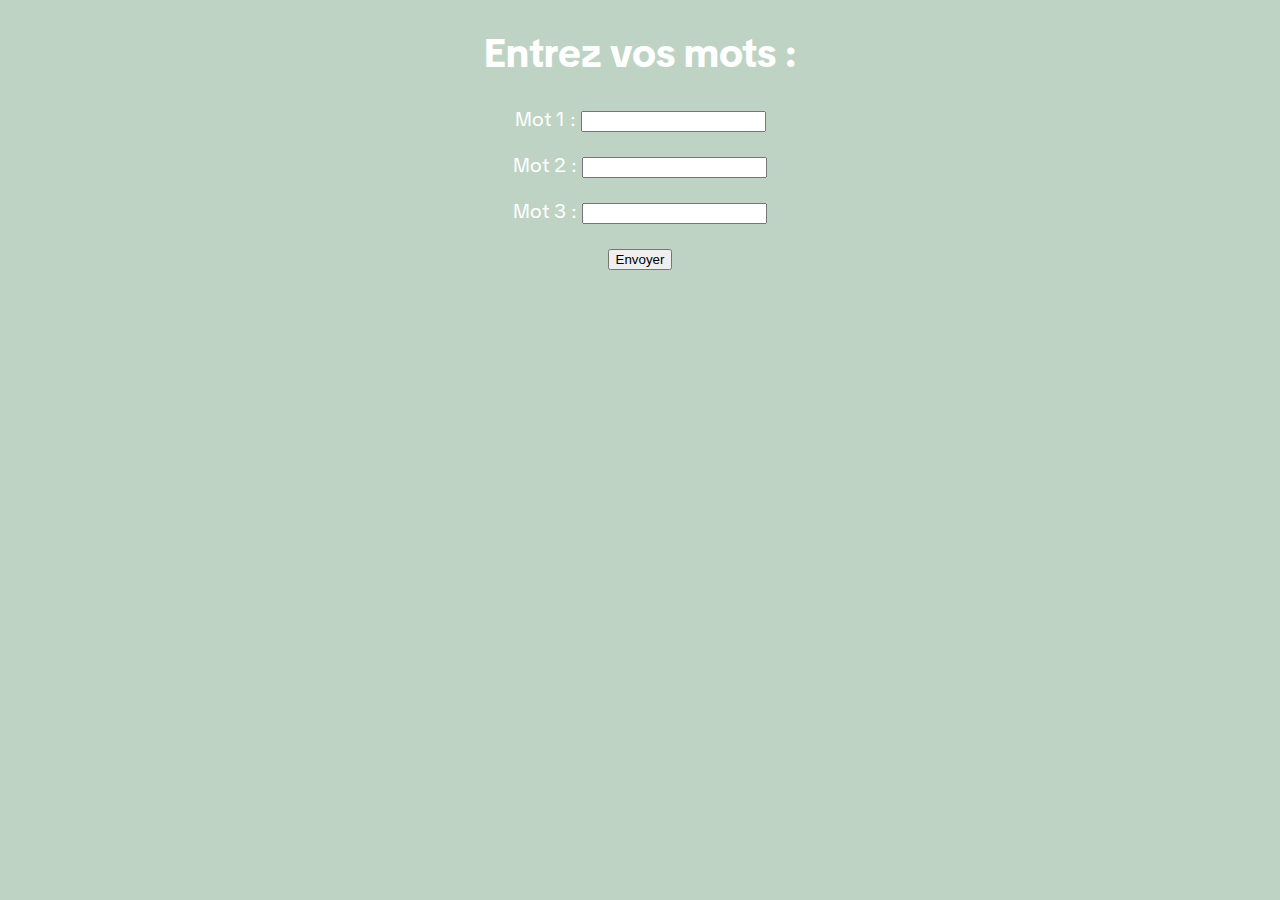
<file: src/index.html>
<!doctype html>

<html lang="fr">

  <head>
    <meta charset="utf-8">
    <meta name="viewport" content="width=device-width">
    <title>Code names</title>
    <link rel="stylesheet" href="CSS/style.css" type="text/css">

    <link rel="preconnect" href="https://fonts.googleapis.com">
    <link rel="preconnect" href="https://fonts.gstatic.com" crossorigin>
    <link rel="stylesheet" href="https://fonts.googleapis.com/css2?family=TikTok+Sans" rel="stylesheet">
    <style>
      body {
        font-family: 'TikTok Sans', serif;
        font-size: 20px;
      }
    </style>
  </head>

  <body>
    <div class="align_center">
      <h1>Entrez vos mots :</h1>
      <form>
        <p>Mot 1 : <input type="text"></p>
        <p>Mot 2 : <input type="text"></p>
        <p>Mot 3 : <input type="text"></p>
      </form>
      <input type="button" value="Envoyer" />
    </div>
  </body>

</html>
</file>
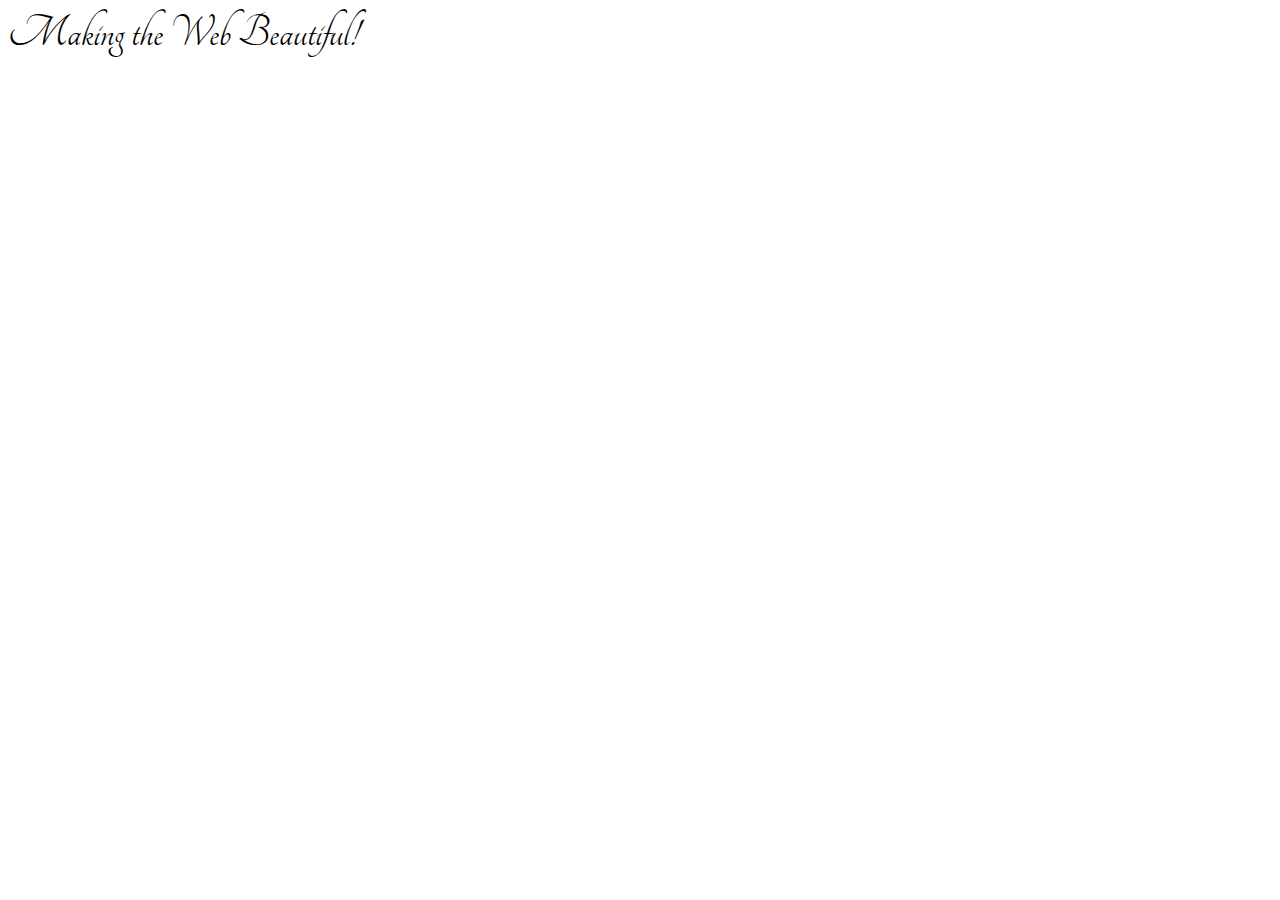
<file: src/font_test.html>
<html>
  <head>
    <meta charset="utf-8">
    <link rel="stylesheet"
          href="https://fonts.googleapis.com/css?family=Tangerine">
    <style>
      body {
        font-family: 'Tangerine', serif;
        font-size: 48px;
      }
    </style>
  </head>
  <body>
    <div>Making the Web Beautiful!</div>
  </body>
</html>
</file>
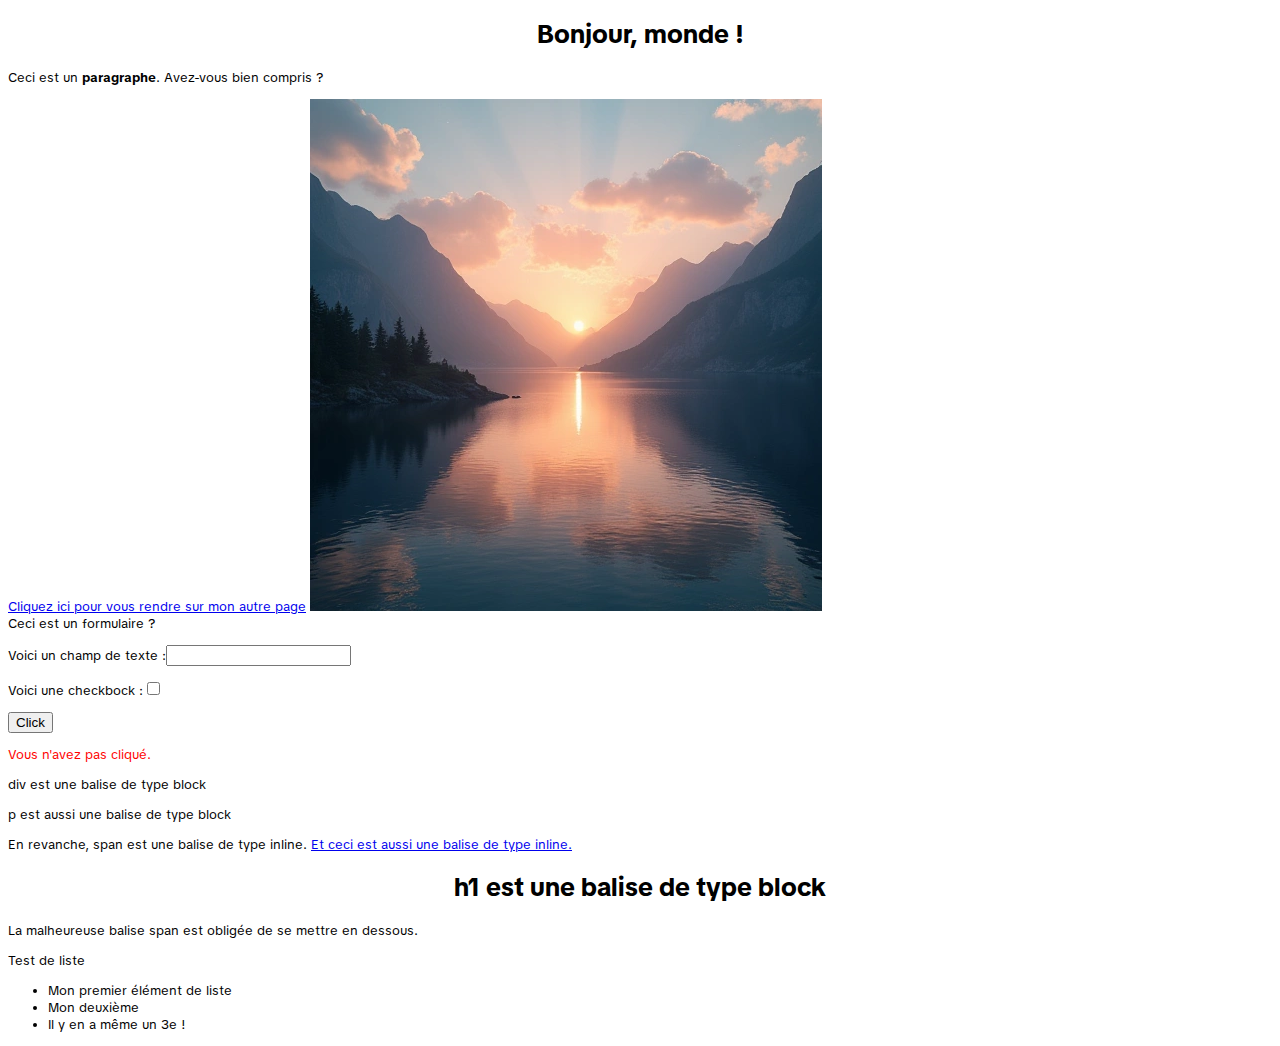
<file: src/index_test.html>
<!doctype html>

<!-- Mes commentaires -->

<html lang="fr">

  <head> <!-- tout ce qui ne sera pas affiché à l'écran-->
    <meta charset="utf-8">
    <meta name="viewport" content="width=device-width"> <!-- Pour que page soit affichée aux bonnes dimensions, notamment sur téléphone.-->

    <title>Ma page de test</title>
    <link rel="stylesheet" href="CSS/style_test.css" type=text/css>

    <link rel="preconnect" href="https://fonts.googleapis.com">
    <link rel="preconnect" href="https://fonts.gstatic.com" crossorigin>
    <link rel="stylesheet" href="https://fonts.googleapis.com/css?family=TikTok+Sans">
    <style>
      body {
        font-family: 'TikTok Sans', serif;
        font-size: 13px;
      }
    </style>
  </head>

  <body>

    <h1>Hello World! Ceci est un titre</h1>
    <p class=".tiktok-sans-<uniquifier>">Ceci est un <strong>paragraphe</strong>. Avez-vous bien compris ?</p>
    <a href="http://www.google.fr">Cliquez ici pour vous rendre sur mon autre page</a> <!-- a pour "ancre" -->
    <img src="images/generated_image.png" alt="Montagne"/> <!-- #Element vide --> <!-- alt: "alternatif" : description pour non voyants pex.-->

    <form>
      Ceci est un formulaire ?
      <p>Voici un champ de texte :<input type="text"></p>
      <p>Voici une checkbock :<input type="checkbox"></p>
      <form> <input type="button" value="Click"/> </form>
      <p id="my_button">Vous n'avez pas cliqué.</p>
    </form>

    <div>div est une balise de type block</div>
    <p>p est aussi une balise de type block</p>
    <span>En revanche, span est une balise de type inline.</span>
    <a href="http://www.googe.fr">Et ceci est aussi une balise de type inline.</a>
    <h1>h1 est une balise de type block</h1>
    <span>La malheureuse balise span est obligée de se mettre en dessous.</span>

    <p>Test de liste</p>
    <ul>
      <li>Mon premier élément de liste</li>
      <li>Mon deuxième</li>
      <li>Il y en a même un 3e !</li>
    </ul>

    <script src="scripts/main_test.js"></script> <!-- "Activation de javascript APRÈS le code HTML, sinon ne peut s'y appliquer."-->
  </body>

</html>
</file>
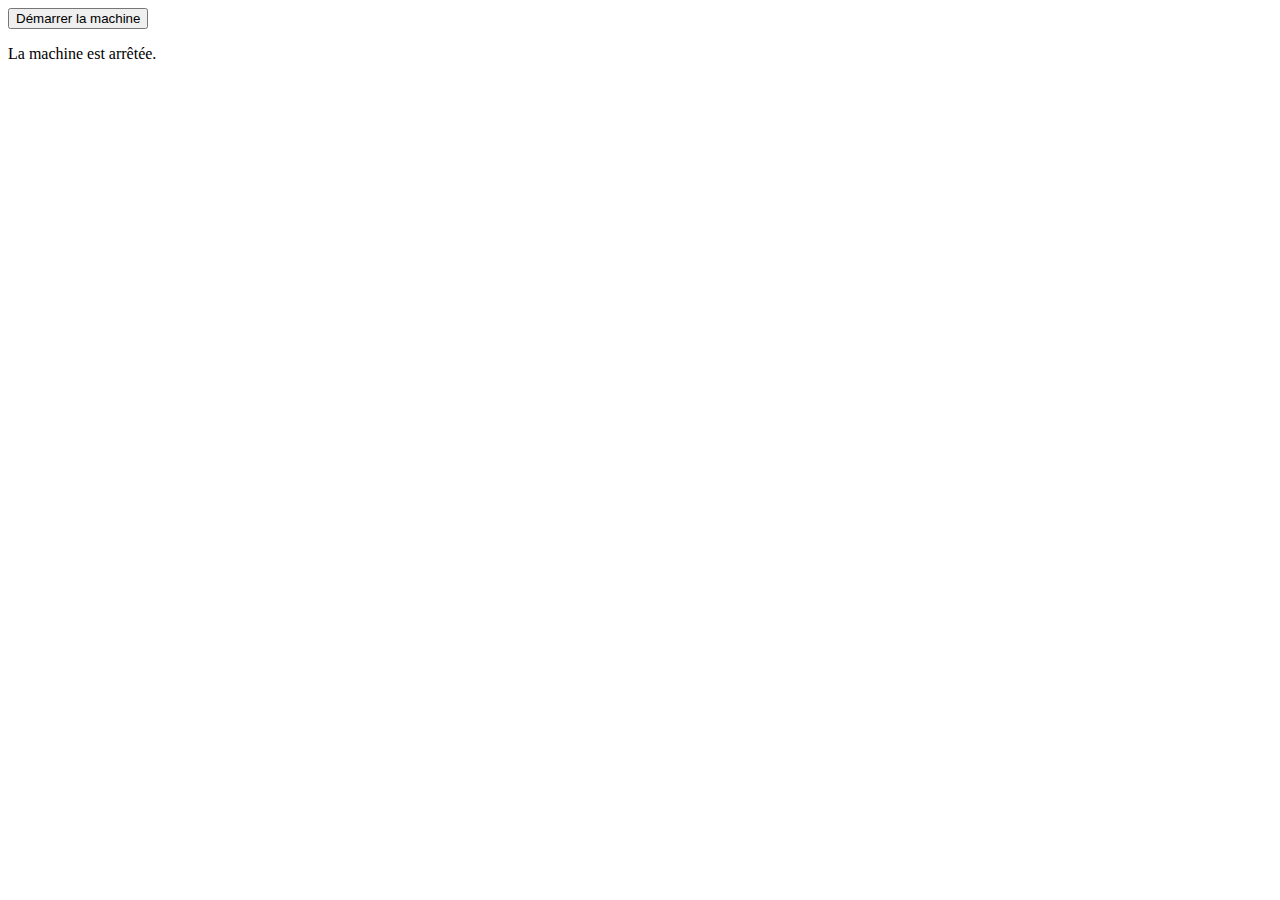
<file: src/test_button.html>
<!doctype html>

<html lang="fr">

  <head>
    <meta charset="utf-8">
    <meta name="viewport" content="width=device-width">
    <title>Button test</title>
  </head>

  <body>
    <form>
      <input type="button" value="Démarrer la machine" />
    </form>
    <p>La machine est arrêtée.</p>

    <script src="scripts/button_test.js"></script>
  </body>

</html>
</file>
<file: src/CSS/style.css>
html {
  background-color: #BED3C3;
}
body {
  /*width: 600px;*/
  /* margin: 0 auto; */
  background-color: #BED3C3;
  /* padding: 0 20px 20px 20px; */ /* sans padding sur le body, la "border" de .conteneur n'est plus visible*/
  /*border: 5px solid white;*/
}
h1
{
	/* text-align: center; */
  color: white;
}
p
{
	/* text-align: center; */
  color: white;
}
div
{
	text-align: center;
  color: white;
}


.align_center{
  /* margin-top: 20vh; /* poussé de la moitié de hauteur de viewport */ /*https://www.alsacreations.com/tuto/lire/1032-comment-centrer-verticalement-sur-tous-les-navigateurs.html*/ */
  /* margin-top : 300; */
  /* transform: translateY(-50%); /* tiré de la moitié de sa propre hauteur */ */

  /*Autre possibilité : https://believemy.com/fr/r/comment-centrer-verticalement-avec-css*/
}
</file>
<file: src/CSS/style_test.css>
h1
{
  text-align: center;
  /* background-color: red; */
}
p
{
  /* color: green; */
}
#my_button{
  color:red;
}

/*
.tiktok-sans-<uniquifier> {
  font-family: "TikTok Sans", sans-serif;
  font-optical-sizing: auto;
  font-weight: <weight>;
  font-style: normal;
  font-variation-settings:
    "slnt" 0,
    "wdth" 100;
}
*/
</file>
